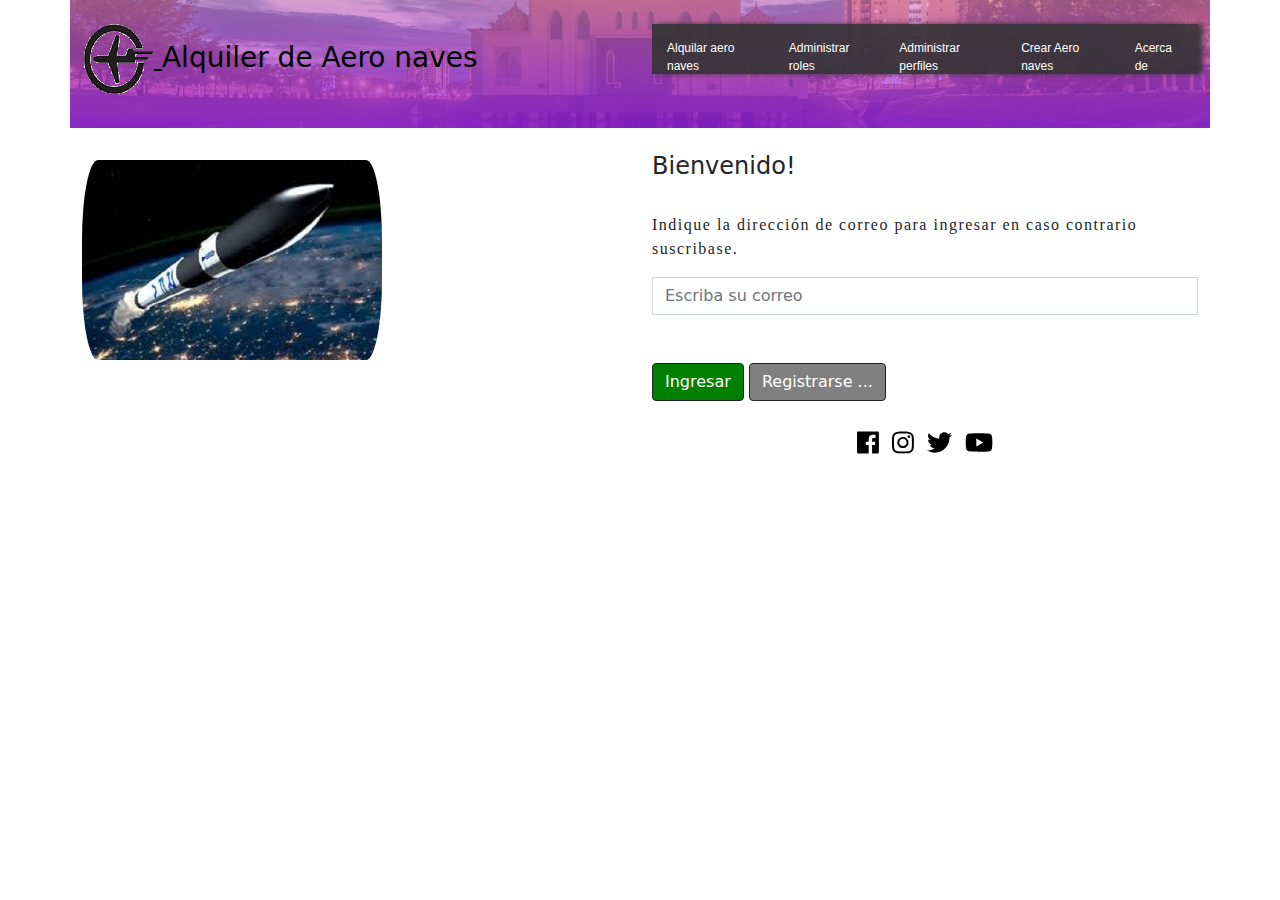
<file: index.html>
<!DOCTYPE html>
<html lang="en">
<head>
    <meta charset="UTF-8">
    <meta http-equiv="X-UA-Compatible" content="IE=edge">
    <meta name="viewport" content="width=device-width, initial-scale=1.0">
    <meta name="mobile-web-app-capable" content="yes">
    <meta name="apple-mobile-web-app-capable" content="yes">
    <title>PWA - Alquiler de Aeronavez</title>
    <link rel="stylesheet" href="src/css/bootstrap.min.css">
    <link rel="shortcut icon" href="imgs/aeronaves16.png">
    <link rel="manifest" href="manifest.json">
    <script src="src/libs/jquery.min.js"></script>
    <script src="src/js/bootstrap.min.js"></script>
    <script src="src/fonts/fontawesome.js"></script>
    <link rel="stylesheet" href="src/css/index.css">
</head>
<body>
    <header class="container bg-fondo text-header">
        <ca-becera></ca-becera>
    </header>
    </nav>
    <div id="page-content" class="container my-4">
        <in-greso name="JAINER" subname="MARIN"></in-greso>
    </div>        
</div>
<script type="module" src="src/js/modulos.js"></script>
<script src="src/js/index.js"></script>    
</body>
</html>
</file>
<file: src/css/index.css>
@import url(https://fonts.googleapis.com/css?family=Open+Sans);
@import url(menu.css);

:root {
    --menu-lateral-derecho: 0;
}

body, html {
    height: 100%;
    padding: 0;
    margin: 0;
}

.bg-fondo {
    background: linear-gradient(rgba(228, 114, 190, .6), rgba(155, 35, 234, .8)), url('../../imgs/fondo.jpg');
    background-size: cover;
    background-position: center;
}

.btn-gray {
    background: gray;
}

.btn-green {
    background: green;
}

.img-aviones {
    border-radius: 1em/5em;
    height: auto;
}
.text-header {
    color: #000;
}
.text-decripcion {
    letter-spacing: 1.5px;
    font-family: Tahoma;
}
.form-control {
    background: transparent !important;
    color: blueviolet !important;
}

a, .fab {
    color: #000;
    font-size: 25px;
    margin: 0, 10px;
}

.has-error .form-control {
    border-color: #a94442;
    -webkit-box-shadow: inset 0 1px 1px rgba(0,0,0,0.075);
    box-shadow: inset 0 1px 1px rgba(0,0,0,0.075);
}
.has-error label {
    color: #a94442;
}

.has-success .form-control {
    border-color: #3c763d;
    -webkit-box-shadow: inset 0 1px 1px rgba(0,0,0,0.075);
    box-shadow: inset 0 1px 1px rgba(0,0,0,0.075);
}
.has-success label {
    color: #3c763d;
}


.img-aeronaves {
    border-radius: 2em/2em;
    width: 90%;
    text-align: center;
}

.error-datos {
    color: red;
}

@media (max-width: 767.98px) {
    .div.row {
        margin-top: 0px;
        margin-bottom: 0px;
    }
    .text-header {
        color: #fff;
        margin-bottom: 0px;
    }
    .text-header .display-4 {
        font-size: 40px !important;
        text-align: center;
        margin-top: 0;
    }
    .img-aviones {
        border-radius: 1em/5em;
        width: 100%;
    }
    .col-sm-6 {
        flex: 0 0 auto !important;
        width: 50% !important;
    }
             
}

.icon-calendar {
    background: white;
    color: gray;
    font-size: 25px;
}
</file>
